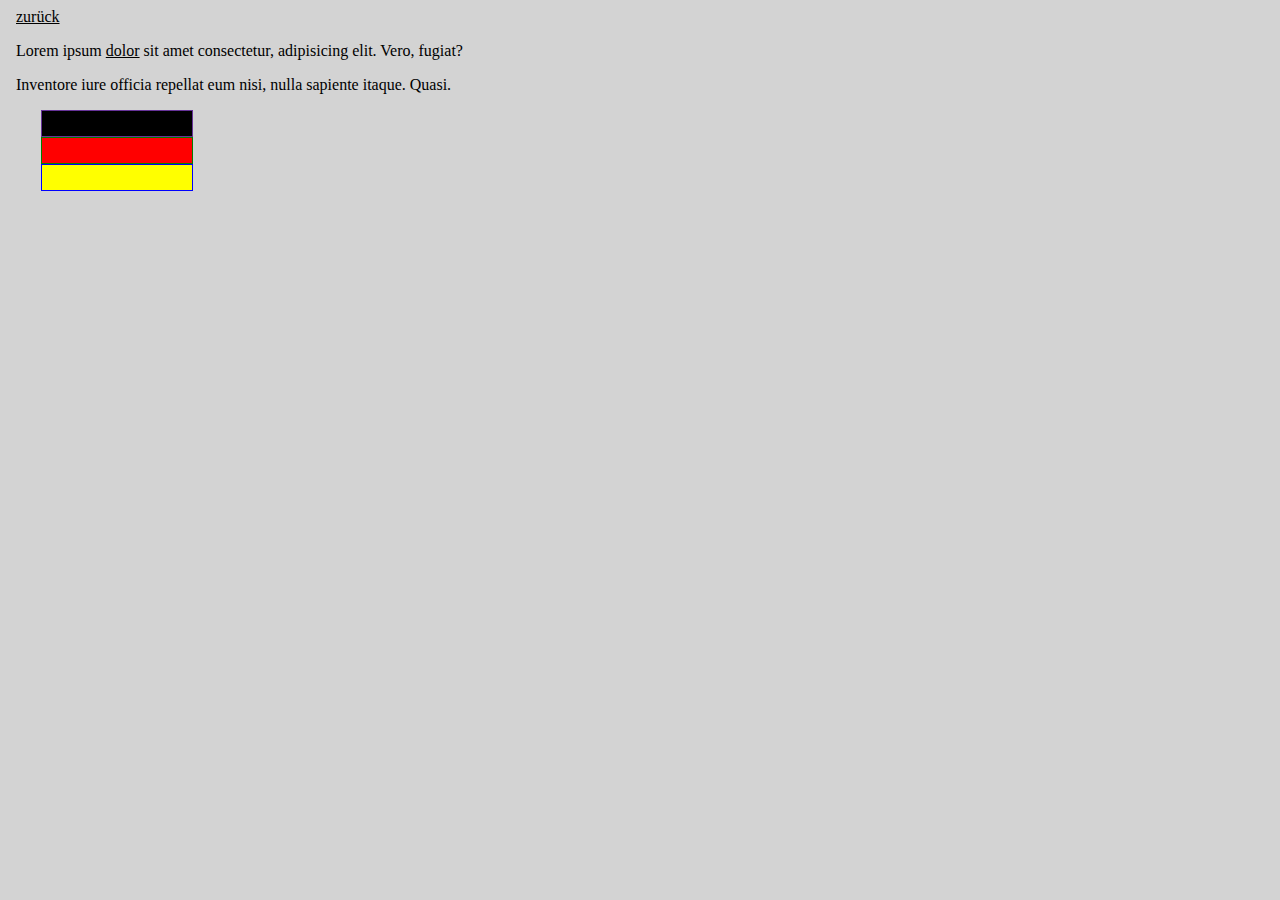
<file: demo.html>
<!DOCTYPE html>
<html lang="de">
  <head>
    <meta charset="UTF-8" />
    <meta name="viewport" content="width=device-width, initial-scale=1.0" />
    <title>Demo</title>
    <style>
      body {
        margin-left: 1rem;
        background-color: lightgray;
      }
      a {
        color: black;
      }
      p {
        display: block;
      }
      .rect {
        background-color: black;
        height: 25px;
        width: 150px;
        border: 1px solid rebeccapurple;
        margin-left: 25px;
      }
      .rect1 {
        background-color: red;
        height: 25px;
        width: 150px;
        border: 1px solid green;
        margin-left: 25px;
      }
      .rect2 {
        background-color: yellow;
        height: 25px;
        width: 150px;
        border: 1px solid blue;
        margin-left: 25px;
      }
    </style>
  </head>
  <body>
    <a href="index.html">zurück</a>
    <p>
      Lorem ipsum <a href="404.html">dolor</a> sit amet consectetur, adipisicing
      elit. Vero, fugiat?
    </p>
    <p>
      Inventore iure officia repellat eum nisi, nulla sapiente itaque. Quasi.
    </p>
    <div class="rect"></div>
    <div class="rect1"></div>
    <div class="rect2"></div>
  </body>
</html>
</file>
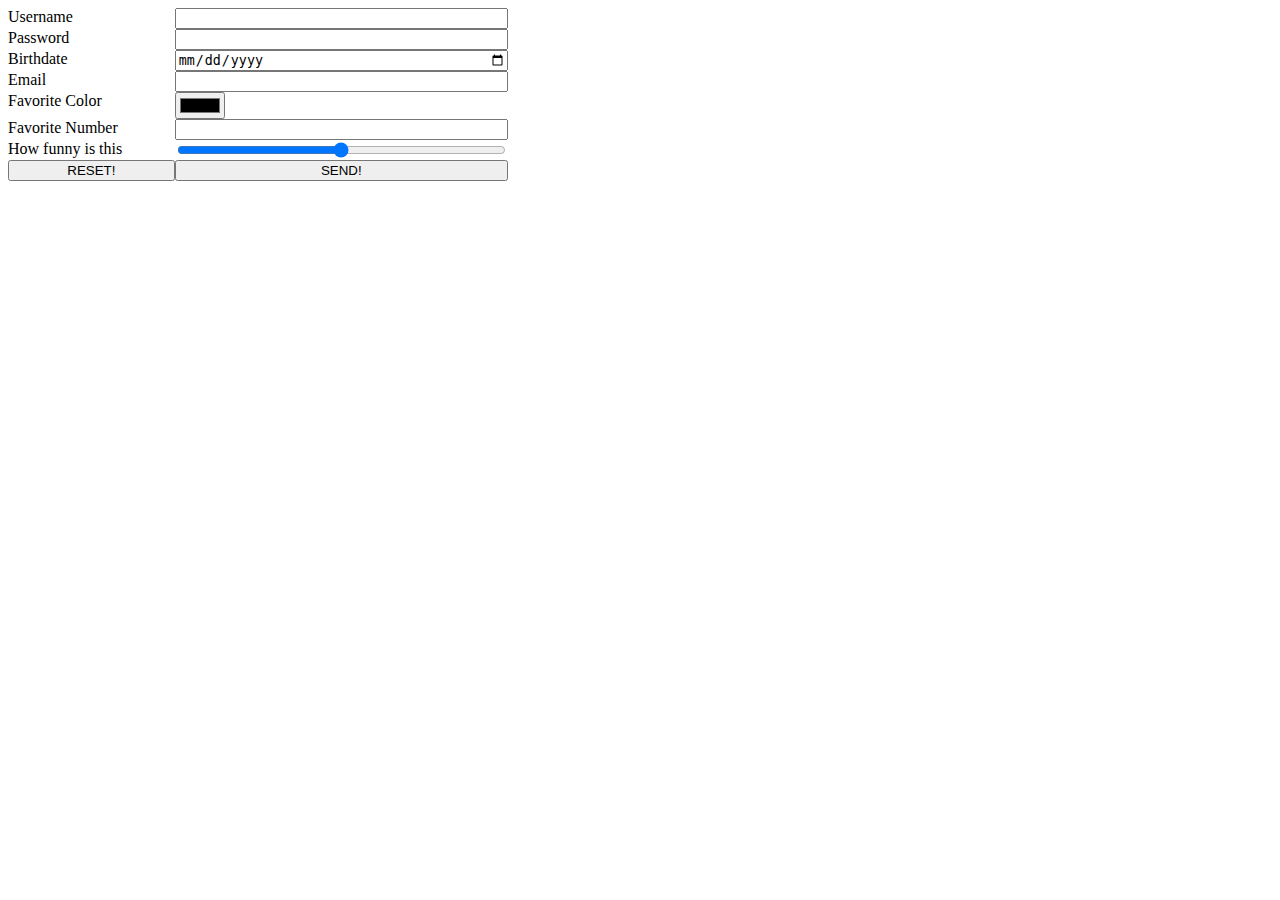
<file: form.html>
<!DOCTYPE html>
<html lang="de">
  <head>
    <meta charset="UTF-8" />
    <meta name="viewport" content="width=device-width, initial-scale=1.0" />
    <title>Form</title>
    <style>
      form {
        display: grid;
        grid-template-columns: 1fr 2fr;
        max-width: 500px;
      }
    </style>
  </head>
  <body>
    <form action="/formsubmit" method="get">
      <label for="username">Username</label>
      <input id="username" type="text" name="username" />

      <label for="password">Password</label>
      <input type="password" name="password" id="password" />

      <label for="birthdate">Birthdate</label>
      <input type="date" name="birthdate" id="birthdate" />

      <label for="email">Email</label>
      <input pattern="" type="email" name="email" id="email" />

      <label for="color">Favorite Color</label>
      <input type="color" name="color" id="color" />

      <label for="funny">Favorite Number</label>
      <input type="number" name="funny" id="funny" />

      <label for="range">How funny is this</label>
      <input type="range" name="range" id="range" />

      <input type="reset" value="RESET!" />
      <input type="submit" value="SEND!" />
    </form>
  </body>
</html>
</file>
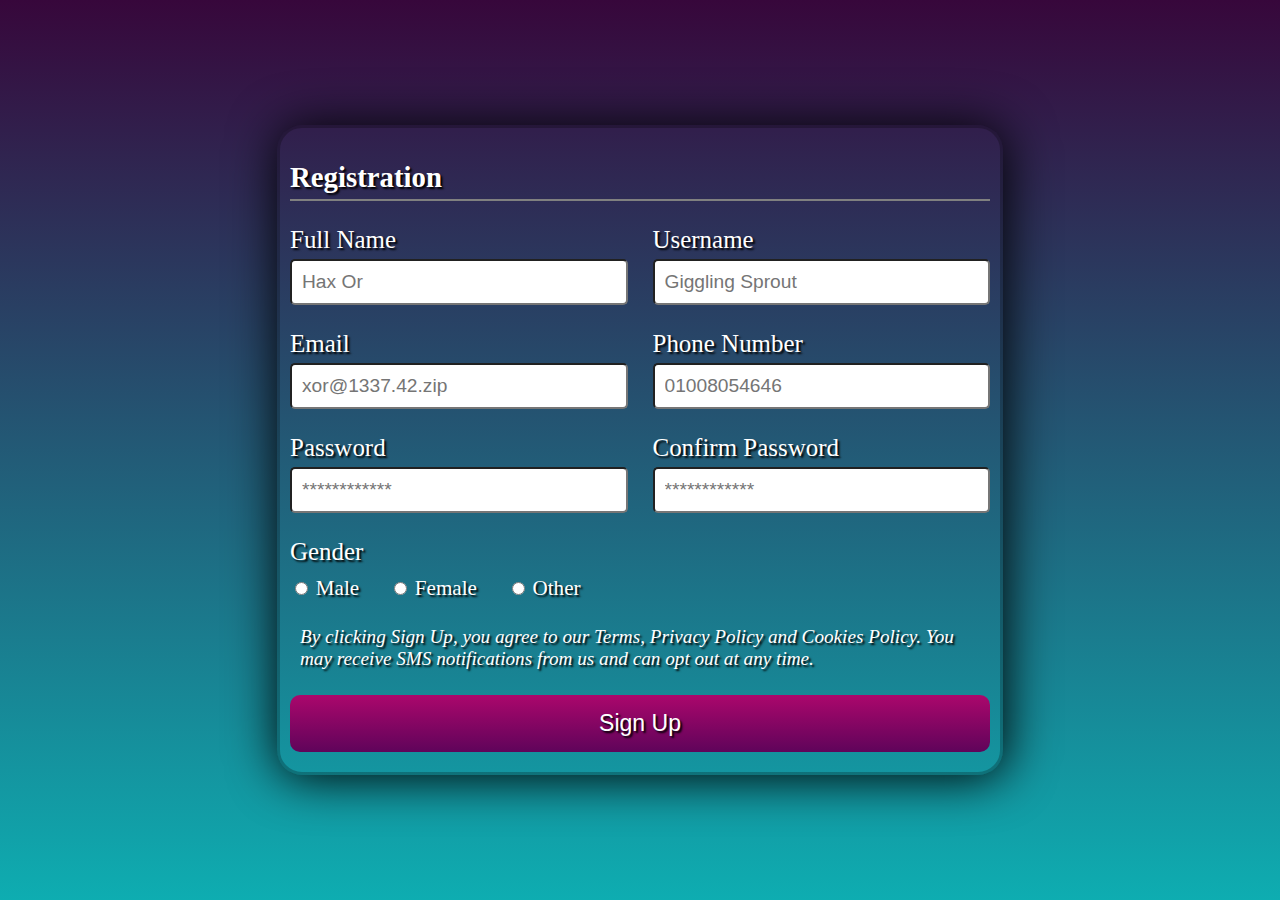
<file: formgrid.html>
<!DOCTYPE html>
<html lang="de">
  <head>
    <meta charset="UTF-8" />
    <meta name="viewport" content="width=device-width, initial-scale=1.0" />
    <title>Registration Form</title>
    <style>
      :root {
        --text-shadow: 2px 2px 2px black;
      }
      body {
        background: linear-gradient(
          180deg,
          rgba(55, 7, 59, 1) 0%,
          rgba(14, 173, 177, 1) 100%
        );
        display: flex;
        justify-content: center;
        align-items: center;
        min-height: 100vh;
        margin: 0;
        padding: 0;
      }
      form {
        display: grid;
        width: 700px;
        grid-template-columns: 1fr 1fr;
        font-size: 1.2rem;
        gap: 25px;
        color: white;
        text-shadow: var(--text-shadow);
        box-shadow: 2px 2px 50px black;
        border: solid 3px rgba(0, 0, 0, 0.24);
        border-radius: 25px;
        padding: 10px;
      }
      form > h2 {
        grid-column: span 2;
        border-bottom: solid 2px gray;
        padding-bottom: 5px;
        margin-bottom: 0;
      }
      form > p {
        grid-column: span 2;
        margin: 0 10px;
        font-style: italic;
      }
      form > input[type="submit"] {
        grid-column: span 2;
        border-radius: 10px;
        padding: 15px;
        font-size: 1.2em;
        margin-bottom: 10px;
        color: white;
        border: solid 0;

        text-shadow: var(--text-shadow);
        background: linear-gradient(rgb(171, 7, 108) 0%, rgb(95, 4, 90) 100%);
      }
      form > .formgroup {
        display: flex;
        flex-direction: column;
        gap: 5px;
      }
      form > .formgroup > label {
        font-size: 1.3em;
      }
      form > .formgroup > input {
        font-size: 1em;
        border-radius: 5px;
        padding: 10px;
      }
      form > .radiogroup {
        grid-column: span 2;
      }
      .radiogroup > #gender-title {
        font-size: 1.3em;
        margin-bottom: 10px;
      }
      .radiogroup > label {
        margin-right: 25px;
        font-size: 1.1em;
      }
    </style>
  </head>
  <body>
    <form action="/formresult" method="get">
      <h2>Registration</h2>
      <div class="formgroup">
        <label for="fullname">Full Name</label>
        <input type="text" name="fullname" id="fullname" placeholder="Hax Or" />
      </div>
      <div class="formgroup">
        <label for="username">Username</label>
        <input
          type="text"
          name="username"
          id="username"
          placeholder="Giggling Sprout"
        />
      </div>
      <div class="formgroup">
        <label for="email">Email</label>
        <input
          type="email"
          name="email"
          id="email"
          placeholder="xor@1337.42.zip"
        />
      </div>
      <div class="formgroup">
        <label for="phone">Phone Number</label>
        <input type="tel" name="phone" id="phone" placeholder="01008054646" />
      </div>
      <div class="formgroup">
        <label for="password">Password</label>
        <input
          type="password"
          name="password"
          id="password"
          placeholder="************"
        />
      </div>
      <div class="formgroup">
        <label for="confirmpass">Confirm Password</label>
        <input
          type="password"
          name="confirmpass"
          id="confirmpass"
          placeholder="************"
        />
      </div>
      <div class="radiogroup">
        <div id="gender-title">Gender</div>
        <input type="radio" name="gender" id="male" value="male" />
        <label for="male">Male</label>
        <input type="radio" name="gender" id="female" value="female" />
        <label for="female">Female</label>
        <input type="radio" name="gender" id="other" value="other" />
        <label for="other">Other</label>
      </div>
      <p>
        By clicking Sign Up, you agree to our Terms, Privacy Policy and Cookies
        Policy. You may receive SMS notifications from us and can opt out at any
        time.
      </p>
      <input type="submit" value="Sign Up" />
    </form>
  </body>
</html>
</file>
